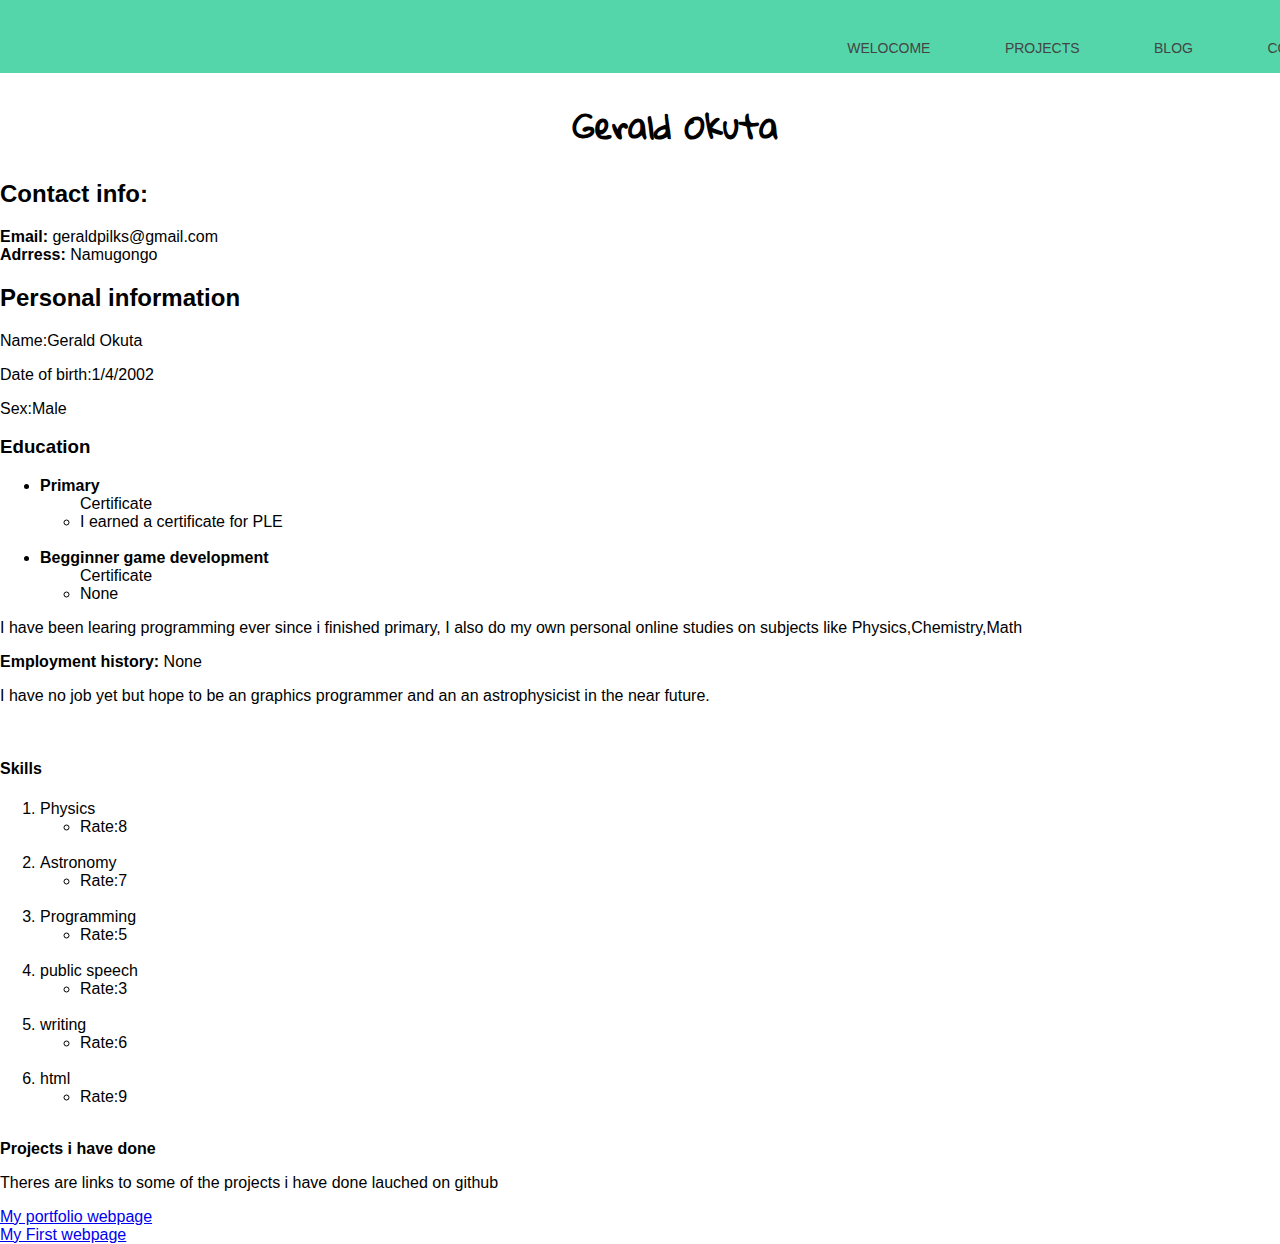
<file: index.html>
<!DOCTYPE html>
<html>

<head>
  <link href="https://fonts.googleapis.com/css?family=Gloria+Hallelujah" rel="stylesheet">
  <link rel="stylesheet" href="styles.css">
  <meta charset="utf-8">
  <title>Gerald Okuta</title>
</head>

<body>
  <header>

  <div id="navbar">
    <nav>
      <ul>
        <li><a href="welcome.html">Welocome</a></li>
        <li><a href="projects.html">Projects</a></li>
        <li><a href="">Blog</a></li>
        <li><a href="">Contact</a></li>
      </ul>
    </nav>
  </div>
  </header>
  <div class="welcome-section">
    <h1>Gerald Okuta</h1>
  </div>
  <h2>Contact info:</h2>
  <label><strong>Email:</strong> geraldpilks@gmail.com</label>
  <br>
  <label><strong>Adrress:</strong> Namugongo</label>
  <br>
  <h2>Personal information</h2>
  <p>Name:Gerald Okuta</p>
  <p>Date of birth:1/4/2002</p>
  <p>Sex:Male</p>

  <h3>Education</h3>
  <ul>

    <li><strong>Primary</strong></li>
    <ul>Certificate
      <li>I earned a certificate for PLE</li>
    </ul>
    <br>
    <li><strong>Begginner game development</strong></li>
    <ul>Certificate
      <li>None</li>
    </ul>
  </ul>
  <p>I have been learing programming ever since i finished primary, I also do my own personal online studies on subjects like Physics,Chemistry,Math</p>
  <p><strong>Employment history: </strong>None</p>
  <p>I have no job yet but hope to be an graphics programmer and an an astrophysicist in the near future.</p>
  <br>
  <h4>Skills</h4>
  <ol>
    <li>Physics</li>
    <ul>
      <li>Rate:8</li>
    </ul>
    <br>
    <li>Astronomy</li>
    <ul>
      <li>Rate:7</li>
    </ul>
    <br>
    <li>Programming</li>
    <ul>
      <li>Rate:5</li>
    </ul>
    <br>
    <li>public speech</li>
    <ul>
      <li>Rate:3</li>
    </ul>
    <br>

    <li>writing</li>
    <ul>
      <li>Rate:6</li>
    </ul>
    <br>
    <li>html</li>
    <ul>
      <li>Rate:9</li>
    </ul>
    <br>
  </ol>
  <strong>Projects i have done </strong>
  <p>Theres are links to some of the projects i have done lauched on github</p>
  <a href="https://geraldokutar.github.io/">My portfolio webpage</a>
  <br>
  <a href="https://github.com/geraldokutar/Outbox-EDU-Html">My First webpage</a>

</body>

</html>
</file>
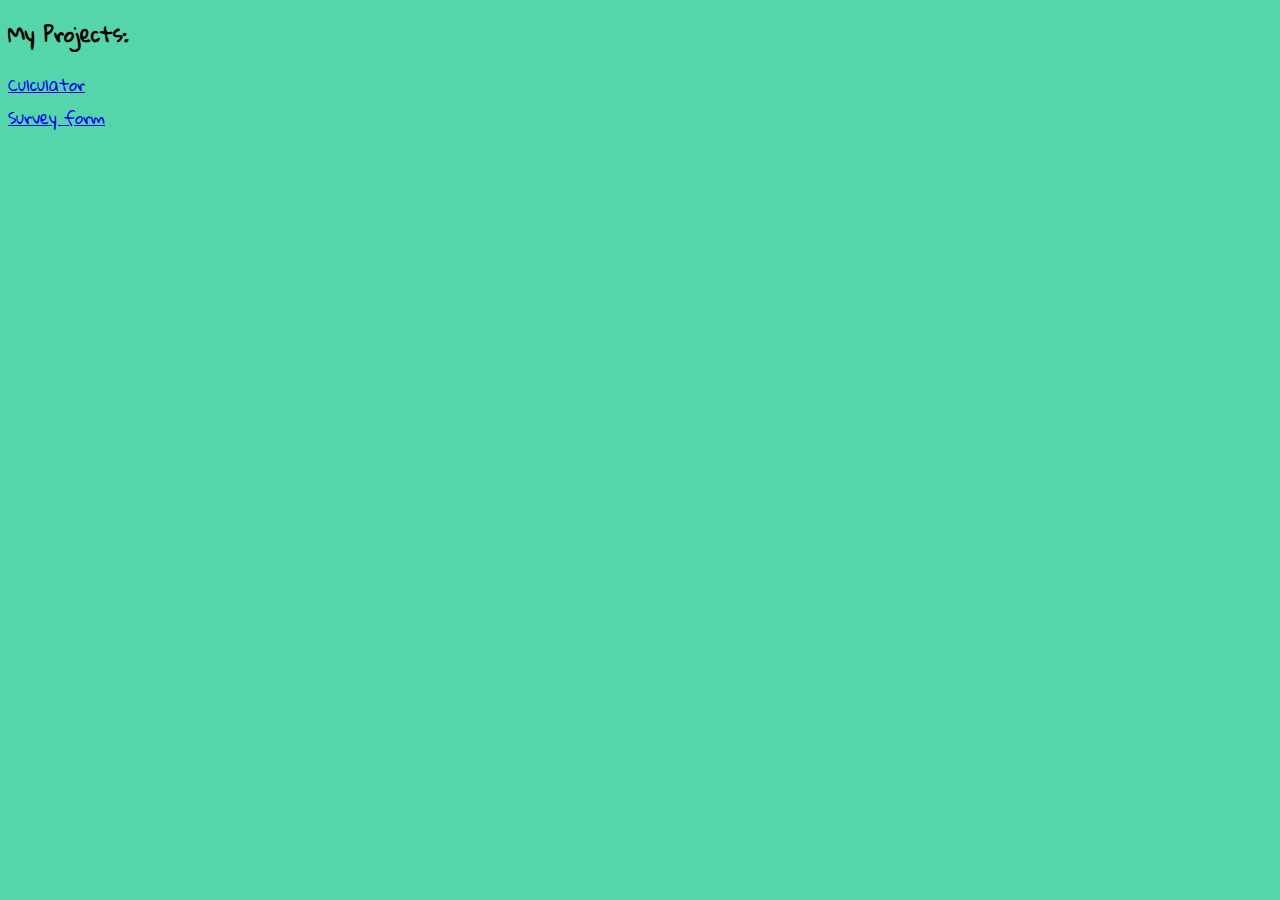
<file: projects.html>
<!DOCTYPE html>
<html>
  <head>
    <link href="https://fonts.googleapis.com/css?family=Gloria+Hallelujah" rel="stylesheet">
    <link rel="stylesheet" href="projects.css">
    <title>Projects</title>
  </head>
  <body>
    <h1>My Projects:</h1>

    <a href="https://geraldokutar.github.io/Caculator.github.io/">Culculator</a>
    <br>
    <a href="https://geraldokutar.github.io/Survey2/">Survey form</a>
  </body>
</html>
</file>
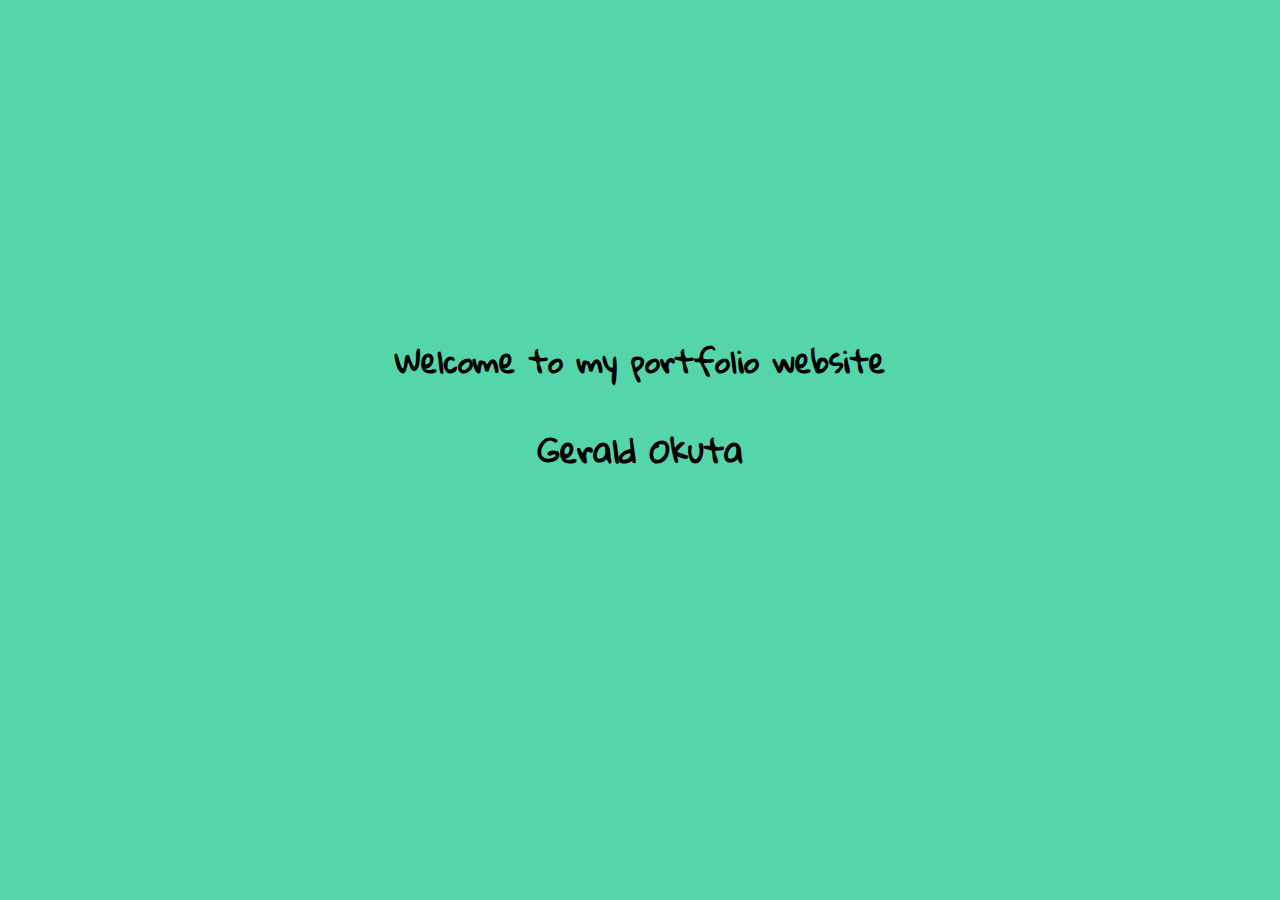
<file: welcome.html>
<!DOCTYPE html>
<html>
  <head>
    <link href="https://fonts.googleapis.com/css?family=Gloria+Hallelujah" rel="stylesheet">
    <link rel="stylesheet" href="welocome.css">
    <title>Welcome</title>
  </head>
  <body>
    <h2><strong>Welcome to my portfolio website</strong></h2>
    <h1>Gerald Okuta</h1>
  </body>
</html>
</file>
<file: styles.css>
h1 {
  text-align: center;
  margin-left: auto;
  margin-right: auto;
}
.navbar {
  width: 80%;
  margin: 0 auto;
}
body {
  margin: 0;
  font-weight: 400;
  font-family: "Work Sans", sans-serif;

}
header {
  background: #55d6aa;
}

nav ul {
  margin: 0;
  padding: 0;
  list-style: none;
}
nav li {
  display: inline-block;
  margin-left: 70px;
  padding-top: 23px;



}
nav {
  float: right;
  padding: 1em;
  margin: auto;

}
header::after {
  content: "";
  display: table;
  clear: both;
}
nav a {
  color: #444;
  text-decoration: none;
  text-transform: uppercase;
  font-size: 14px;
}
nav:hover {
  color: #000;
}
nav a::before {
  content: "";
  display: block;
  height: 5px;
  width: 100%;
  background-color: #444;
  position: absolute;
  top: 0;
  width: 0%;

}
nav a:hover::before{
  width:100%;
  transition: all ease-in-out 250ms;
}
h1 {
  font-family: 'Gloria Hallelujah', cursive;
}
body {
  width: 1350px;
  height: 760px;

}
</file>
<file: projects.css>
body {
    font-family: 'Gloria Hallelujah', cursive;
    background-color: #55d6aa;
}
h1 {
  font-size: 20px;
}
</file>
<file: welocome.css>
h1 {
  font-family: 'Gloria Hallelujah', cursive;
  position: absolute;
  left: 50%;
  top: 50%;
  transform: translateX(-50%) translateY(-50%);
}

h2 {
  font-family: 'Gloria Hallelujah', cursive;
  position: absolute;
  left: 50%;
  top: 40%;
  transform: translateX(-50%) translateY(-50%);
  font-size: 30px;
}

body {
  background-color: #55d6aa;
}

* {
  margin: 0;
  padding: 0;
}
</file>
